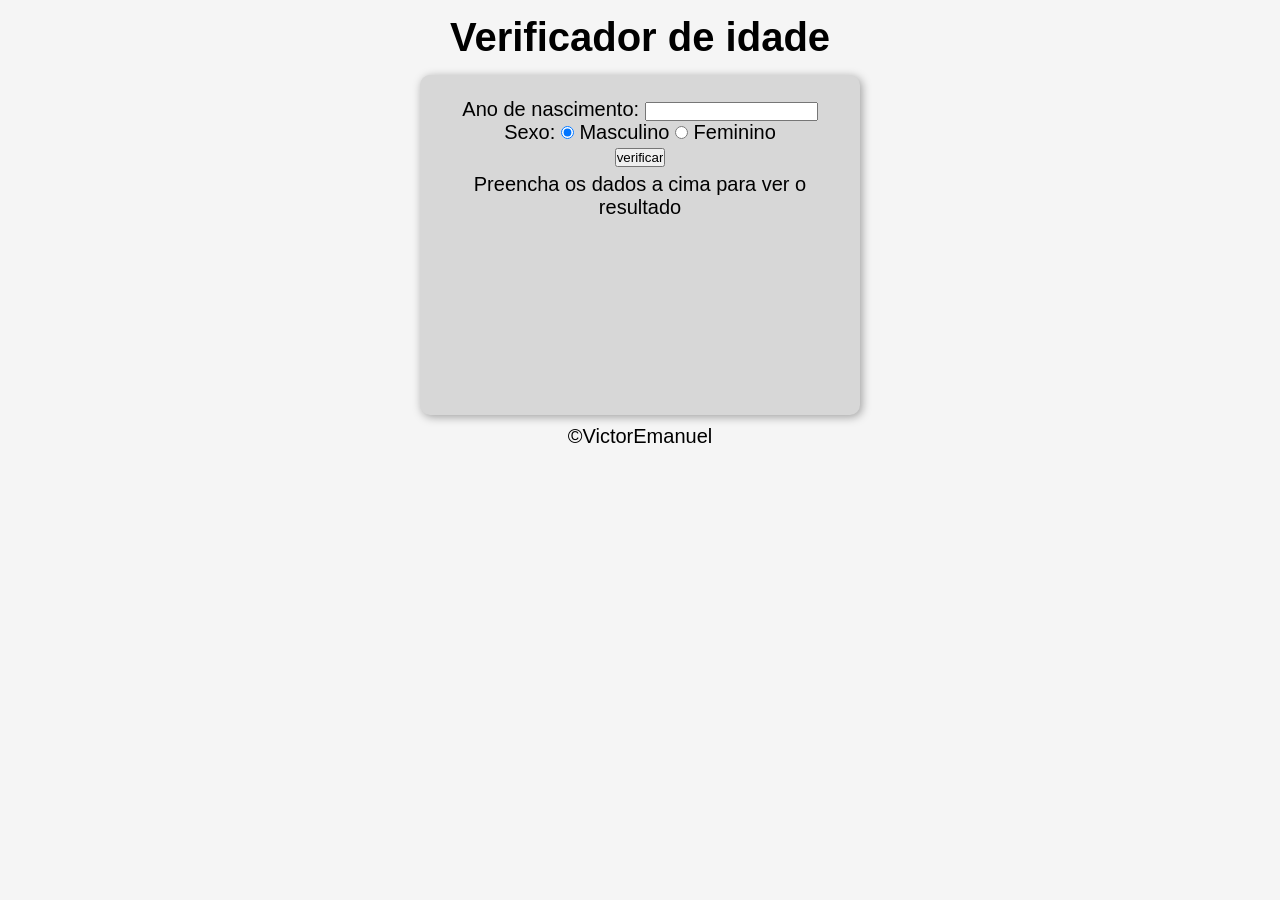
<file: atividade 2/index.html>
<!DOCTYPE html>
<html lang="pt-BR">
<head>
  <meta charset="UTF-8">
  <meta http-equiv="X-UA-Compatible" content="IE=edge">
  <meta name="viewport" content="width=device-width, initial-scale=1.0">
  <title>Verificador de idade</title>
  <link rel="stylesheet" href="sttle.css">
</head>
<body>
  <header>
    <h1>Verificador de idade</h1>
  </header>
  <section>
      <div>
         <p>Ano de nascimento:
           <input type="number" name="txtano" id="txtano" min="0">
          </p>   
          <p>Sexo:
          <input type="radio" name="radsex" id="mas" checked>
          <label for="mas">Masculino</label>
          <input type="radio" name="radsex" id="fem">
          <label for="fem">Feminino</label>
          </p>
          <p> 
          <input type="button" value="verificar" onclick="verificar()">
          </p>
      </div>
      <div id="res">
      Preencha os dados a cima para ver o resultado
      </div>
  </section>
  <footer>
    <p>&copy;VictorEmanuel</p>
  </footer>
  <script src="index.js"></script>
</body>
</html>
</file>
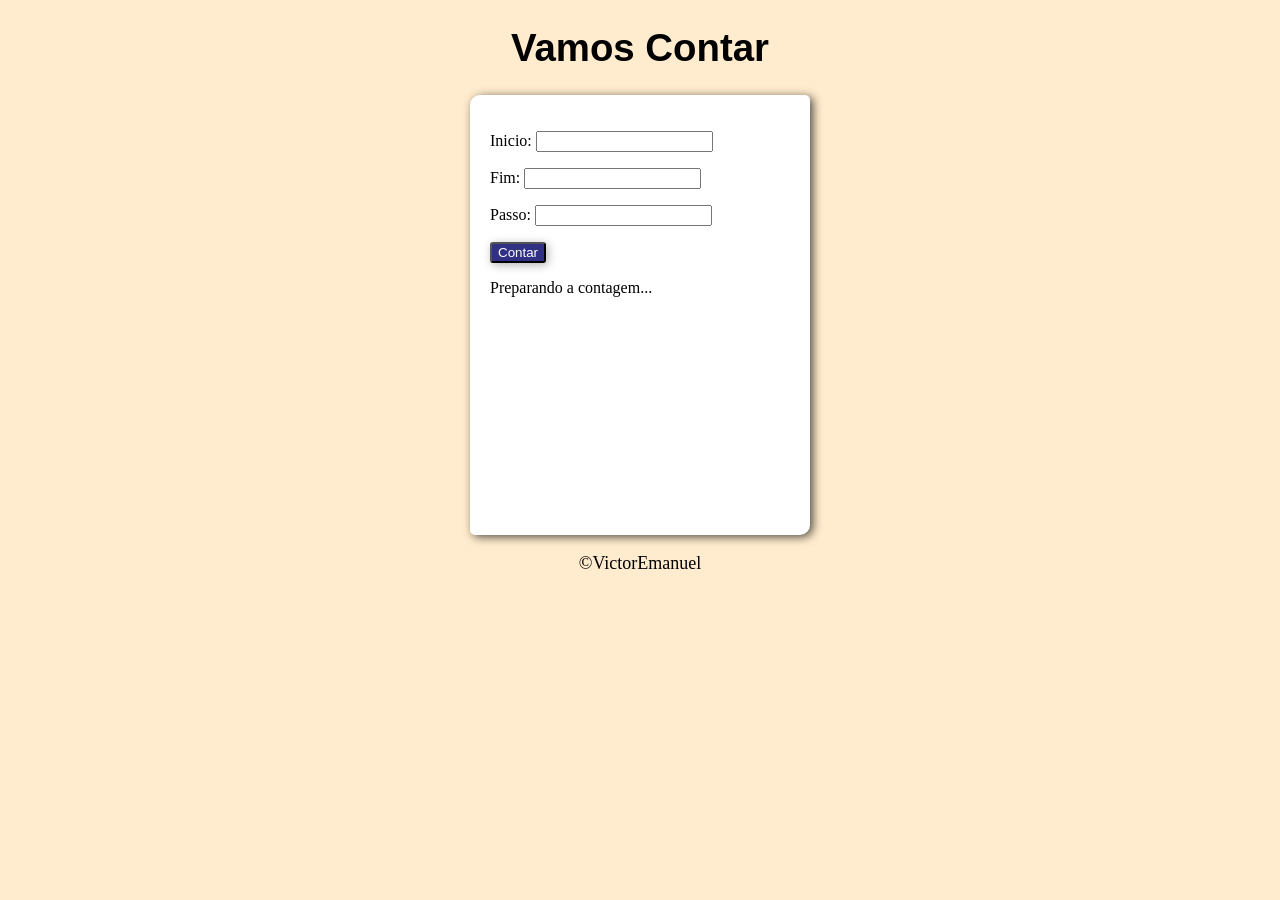
<file: atividade 3 lopping/index.html>
<!DOCTYPE html>
<html lang="en">
<head>
  <meta charset="UTF-8">
  <meta http-equiv="X-UA-Compatible" content="IE=edge">
  <meta name="viewport" content="width=device-width, initial-scale=1.0">
  <title>Document</title>
  <link rel="stylesheet" href="style.css">
</head>
<header>
  <p>
    <h1>Vamos Contar</h1>
  </p>
</header>
<body>
  <section>
    <div>
      <p>
        Inicio: <input type="number" name="inicio" id="txti">
      </p>
      <p>
        Fim: <input type="number" name="fim" id="txtf">
      </p>
      <p>
        Passo: <input type="number" name="passo" id="txtp">
      </p>
      <p>
        <input id="botao" type="button" value="Contar" onclick="contar()">
      </p>
      <p id="res">
        Preparando a contagem...
      </p>
    </div>
  </section>
  <footer>
    <p>&copy;VictorEmanuel</p>
  </footer>
  <script src="script.js"></script>
</body>
</html>
</file>
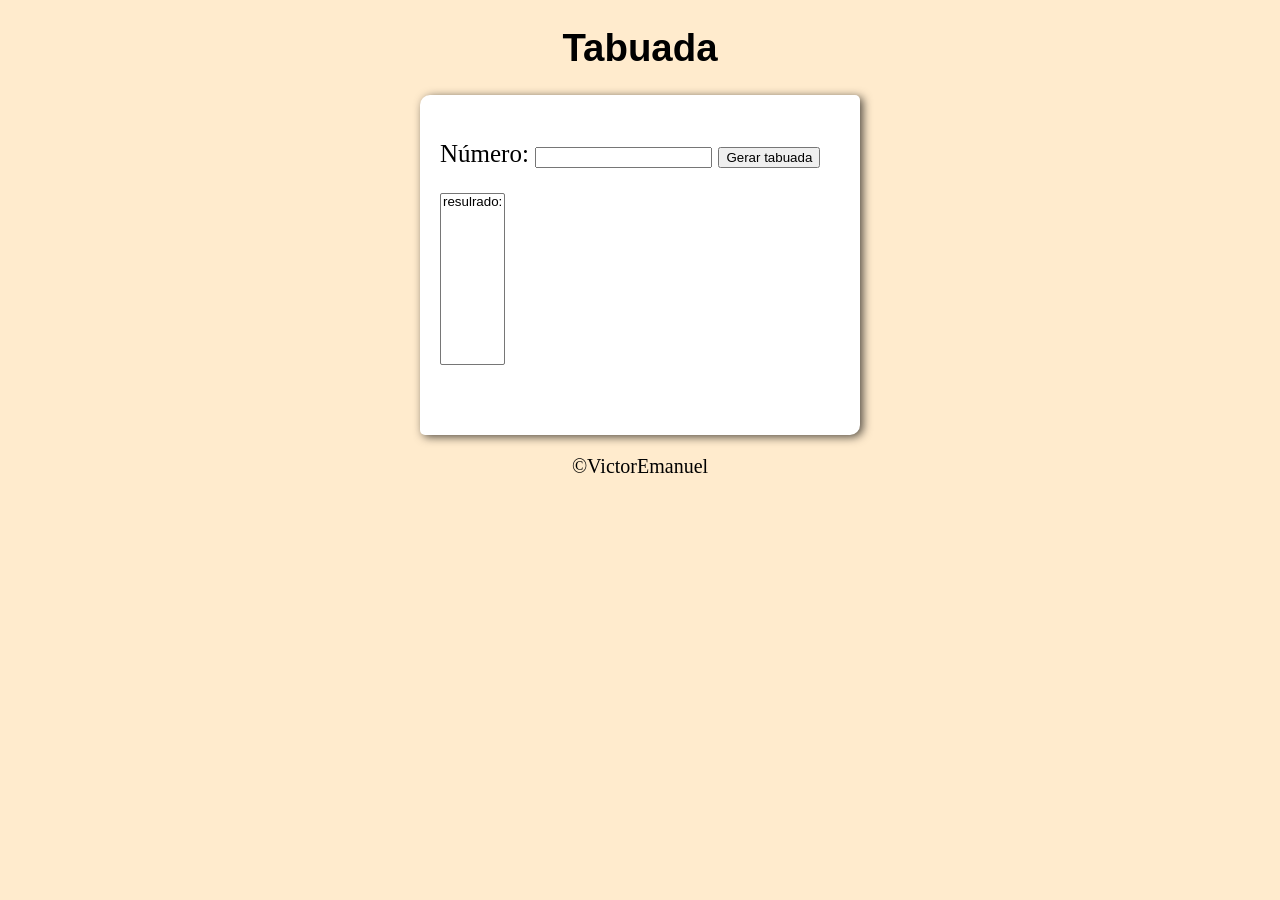
<file: atividade4/index.html>
<!DOCTYPE html>
<html lang="pt-BR">
<head>
  <meta charset="UTF-8">
  <meta http-equiv="X-UA-Compatible" content="IE=edge">
  <meta name="viewport" content="width=device-width, initial-scale=1.0">
  <title>Document</title>
  <link rel="stylesheet" href="style.css">
</head>
<header>
  <p>
    <h1>Tabuada</h1>
  </p>
</header>
<body>
  <section>
   <div>
       <div>
          <p>
          Número: <input type="number" name="num" id="txtn">
          <input type="button" value="Gerar tabuada" onclick="calcular()">
          </p>

       </div>

       <div>
        <p>
         <select name="tabuada" id="seltab" size="10"><option value="texto">resulrado:</option></select>
         
        </p>
       </div>
      
  </div>
  </section>
  <footer>
    <p>&copy;VictorEmanuel</p>
  </footer>
  <script src="script.js"></script>
</body>
</html>
</file>
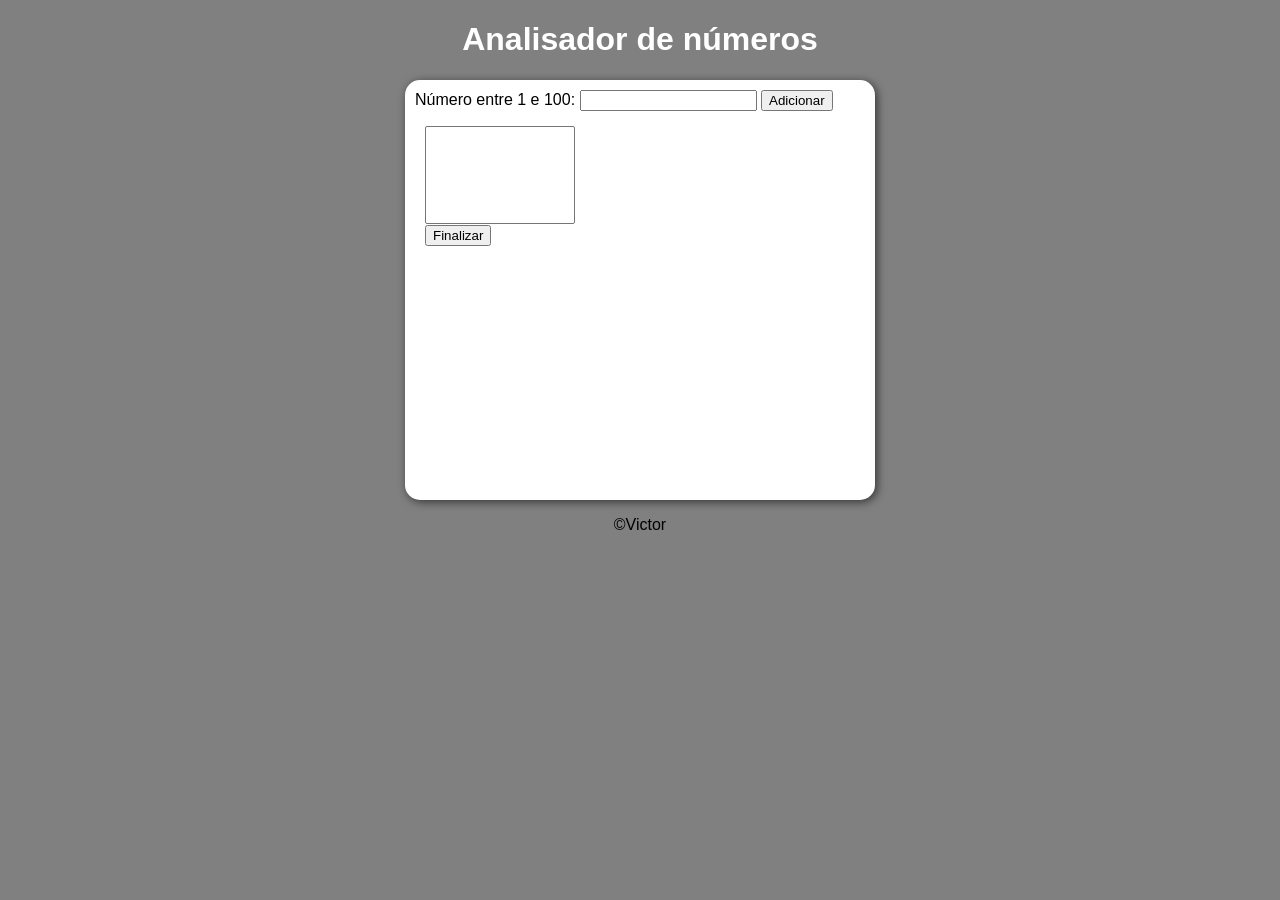
<file: desafio/index.html>
<!DOCTYPE html>
<html lang="pt-br">
<head>
  <meta charset="UTF-8">
  <meta http-equiv="X-UA-Compatible" content="IE=edge">
  <meta name="viewport" content="width=device-width, initial-scale=1.0">
  <title>analisador de números</title>
  <link rel="stylesheet" href="style.css">
</head>
<body>
  <header>
    <h1>Analisador de números</h1>
  </header>
  <section>
      <div>
        Número entre 1 e 100:  <input type="number" name="fnum" id="fnum"> <input type="button" value="Adicionar" onclick="adicionar()">
      </div>
      <div>
         <select name="flista" id="flista" size="6"></select>
      </div>
      <div id="finalizar">
        <input type="button" value="Finalizar" onclick="finalizar()">
      </div>
      <div id="res"></div>
      </section>
  <footer>
    <p>&copy;Victor</p>
  </footer>
  <script src="script.js"></script>
</body>
</html>
</file>
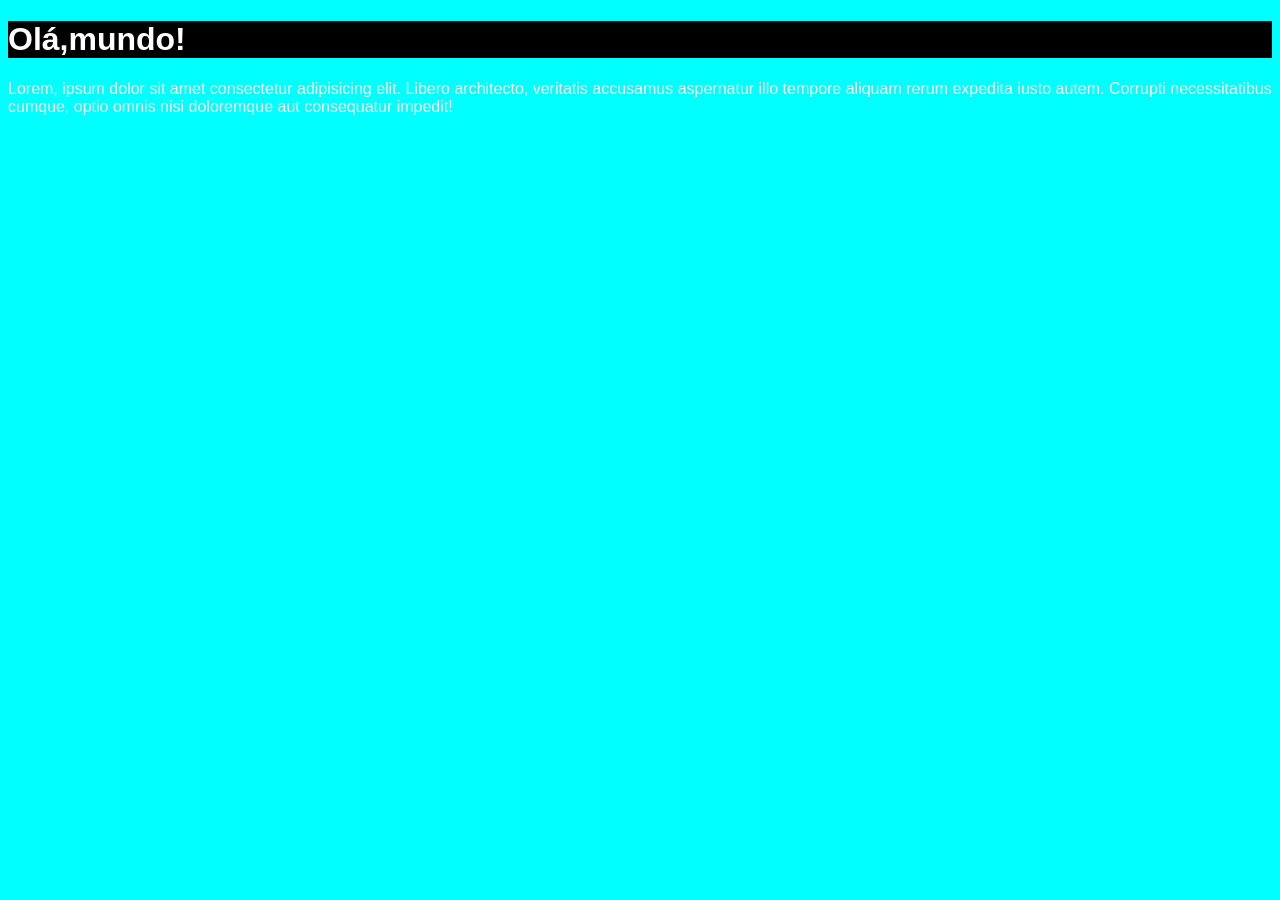
<file: ex.01/index.html>
<!DOCTYPE html>
<html lang="en">
<head>
  <meta charset="UTF-8">
  <meta http-equiv="X-UA-Compatible" content="IE=edge">
  <meta name="viewport" content="width=device-width, initial-scale=1.0">
  <title>Meu primeiro programa</title>
  <style>
    body{
      background-color: aqua;
      color: white;
      font-size: normal;
      font-family: Arial, Helvetica, sans-serif;
    }
    h1{background-color: black;}
    
  </style>
</head>
<body>
  <h1>Olá,mundo!</h1>
  <p>Lorem, ipsum dolor sit amet consectetur adipisicing elit. Libero architecto, veritatis accusamus aspernatur illo tempore aliquam rerum expedita iusto autem. Corrupti necessitatibus cumque, optio omnis nisi doloremque aut consequatur impedit!</p>
  <script>
    alert("Seu viado");
   confirm("está hostando de JS?")
   prompt("Qual é seu nome?")
  </script>
</body>
</html>
</file>
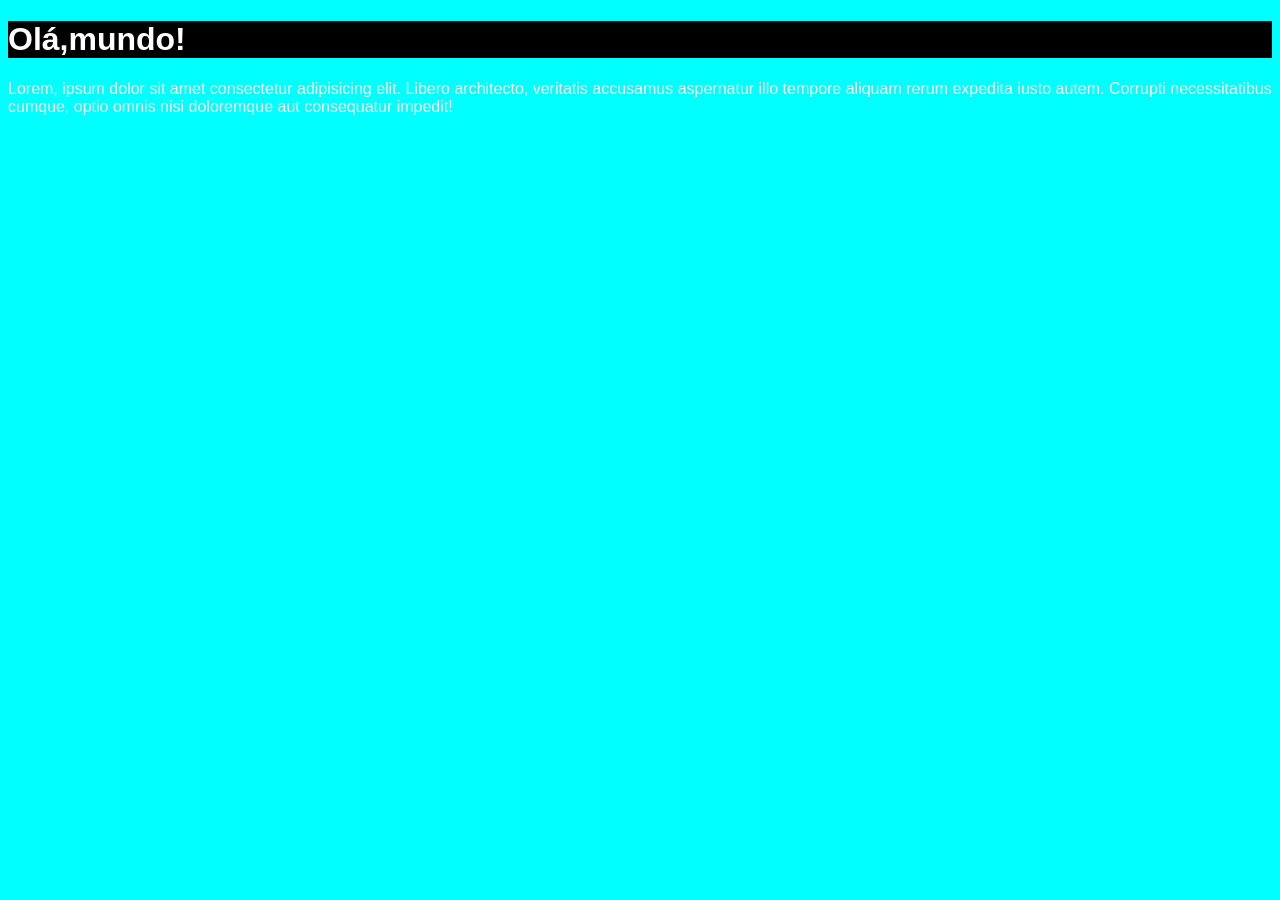
<file: ex.02/index.html>
<!DOCTYPE html>
<html lang="en">
<head>
  <meta charset="UTF-8">
  <meta http-equiv="X-UA-Compatible" content="IE=edge">
  <meta name="viewport" content="width=device-width, initial-scale=1.0">
  <title>Meu primeiro programa</title>
  <style>
    body{
      background-color: aqua;
      color: white;
      font-size: normal;
      font-family: Arial, Helvetica, sans-serif;
    }
    h1{background-color: black;}
    
  </style>
</head>
<body>
  <h1>Olá,mundo!</h1>
  <p>Lorem, ipsum dolor sit amet consectetur adipisicing elit. Libero architecto, veritatis accusamus aspernatur illo tempore aliquam rerum expedita iusto autem. Corrupti necessitatibus cumque, optio omnis nisi doloremque aut consequatur impedit!</p>
  <script>
   // alert("Seu viado");
  //confirm("está gostando de JS?")
   
   var nome= prompt("Qual é seu nome?")
   alert( " é um grande prazer te conhecer,"+nome)//+ é a concatenaçaõ
  </script>
</body>
</html>
</file>
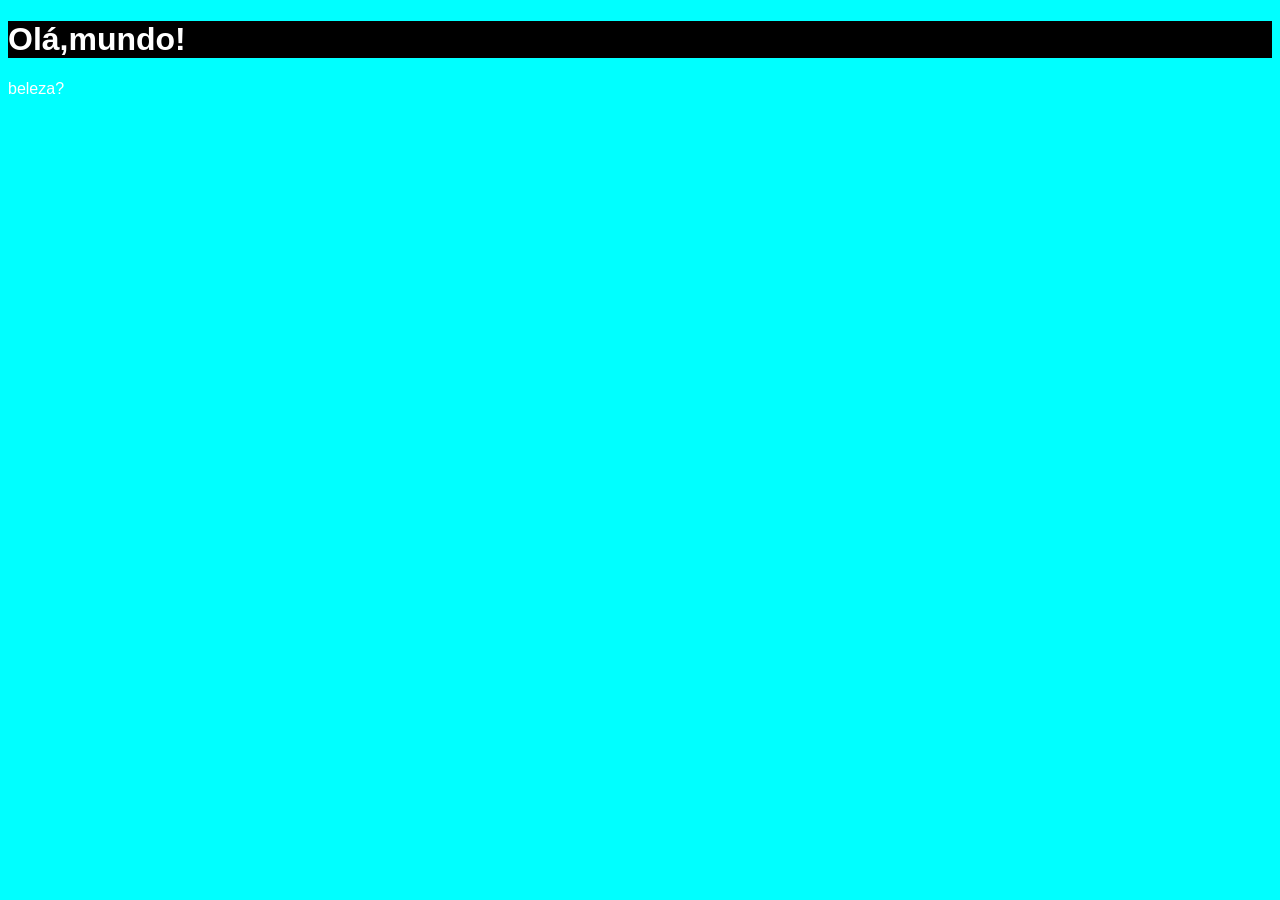
<file: ex.03/index.html>
<!DOCTYPE html>
<html lang="en">
<head>
  <meta charset="UTF-8">
  <meta http-equiv="X-UA-Compatible" content="IE=edge">
  <meta name="viewport" content="width=device-width, initial-scale=1.0">
  <title>Meu primeiro programa</title>
  <style>
    body{
      background-color: aqua;
      color: white;
      font-size: normal;
      font-family: Arial, Helvetica, sans-serif;
    }
    h1{background-color: black;}
    
  </style>
</head>
<body>
  <h1>Olá,mundo!</h1>
  <p>beleza?</p>
  <script>
   var n1= Number(prompt("digite um numero:"))
   var n2= Number(prompt("digite outro numero:"))
   var s= n1 + n2 
   alert(`A soma entre ${n1} e ${n2} é : igual a ${s}`)
   // converção de string para numero:
   //parseInt()//converter para inteiro

  // parseFloat()//converter para real

  //pode se usar uma abreviação chamada "number()" nessa caso o js decide se o numero lido é inteiro ou real.
  //--------------------------------
  //converção de numero para istring:
  //String(n)
  //string() ou ntoString()
  </script>
</body>
</html>
</file>
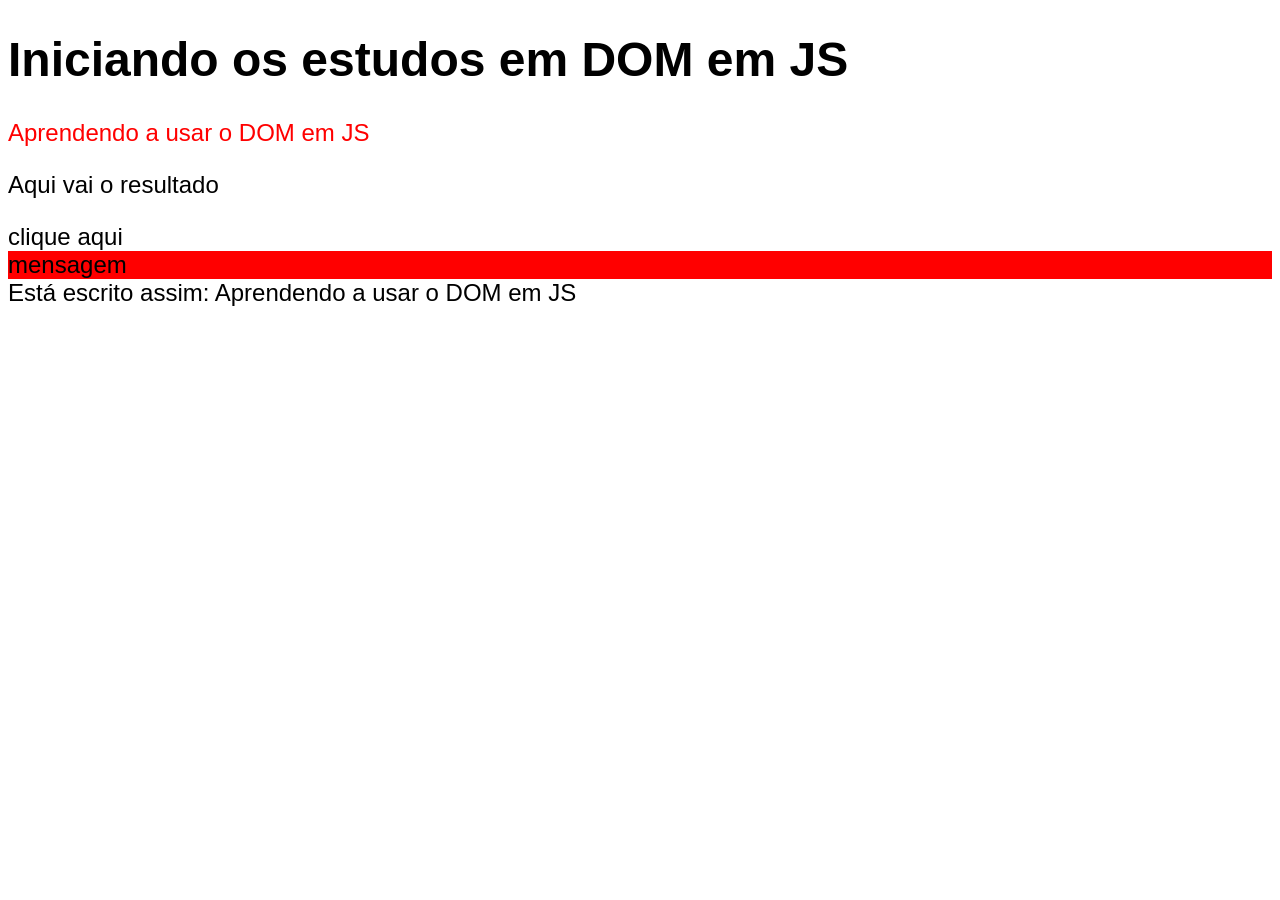
<file: ex.05/index.html>
<!DOCTYPE html>
<html lang="en">
<head>
  <meta charset="UTF-8">
  <meta http-equiv="X-UA-Compatible" content="IE=edge">
  <meta name="viewport" content="width=device-width, initial-scale=1.0">
  <title>Primeiros passos com DOM</title>
  <style>
  body{
    background-color: blue;
    color: black;
    font: normal 18pt arial;
  }
  </style>
</head>
<body>
  <h1>Iniciando os estudos em  <strong>DOM</strong> em JS </h1>
  <p>Aprendendo a usar o DOM em JS</p>
  <p>Aqui vai o resultado</p>
  <div>clique aqui</div>
  <div id="msg"> mensagem</div>
  <script>
    var corpo=document.body
    var p1= document.getElementsByTagName('p')[0]
    document.write("Está escrito assim: " + p1.innerText)
    p1.style.color='red'
    corpo.style.background='white'
    //var d= document.getElementById("msg") 
    //d.style.backgroundColor= 'green'
    //d.innerText='...(olhe o codigo)'
    var d = document.querySelector('div#msg')
    d.style.background='red'
  </script>
</body>
</html>
</file>
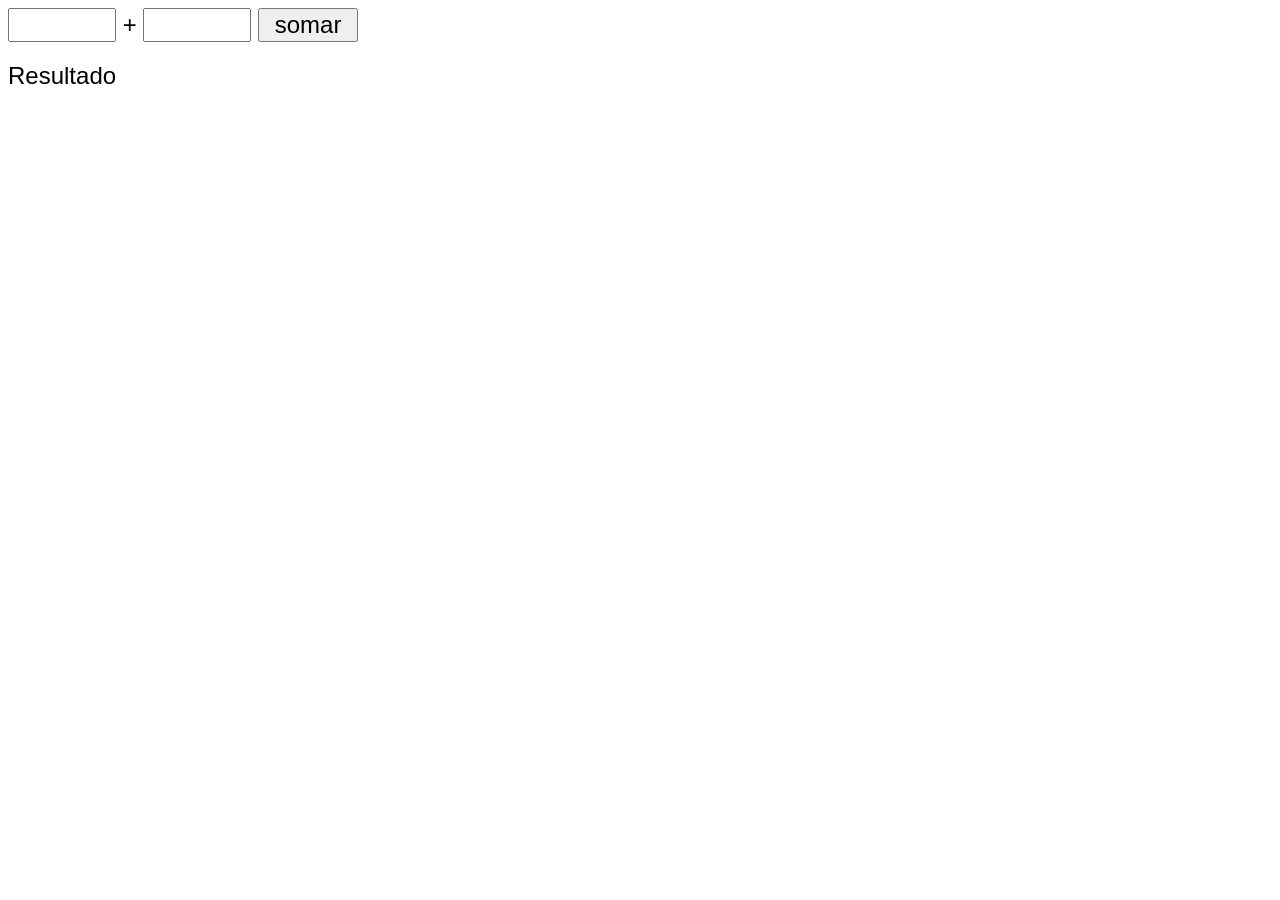
<file: ex.07/index.html>
<!DOCTYPE html>
<html lang="pt-BR">
<head>
  <meta charset="UTF-8">
  <meta http-equiv="X-UA-Compatible" content="IE=edge">
  <meta name="viewport" content="width=device-width, initial-scale=1.0">
  <title>Somando números</title>
  <style>
    body{
      font:  normal 18pt arial;
      

    }
    input{
      font: normal 18pt arial;
      width: 100px;
    }
    div#res{
      margin-top: 20px;
    }
      </style>
</head>
<body>
 <input type="number" name="txtn1" id="txtn1"> +
 <input type="number" name="txtn2" id="txtn2">
 <input type="button" value="somar"  onclick="somar ()">
 <div id="res">Resultado</div>
 <script>
   function somar(){
      var tn1 = window.document.getElementById('txtn1')
      var tn2 = window.document.getElementById("txtn2")
      var n1 = Number(tn1.value) 
      var n2 = Number(tn2.value)
      var s = n1 + n2
      res. innerHTML = s
   }
 </script>
</body>
</html>
</file>
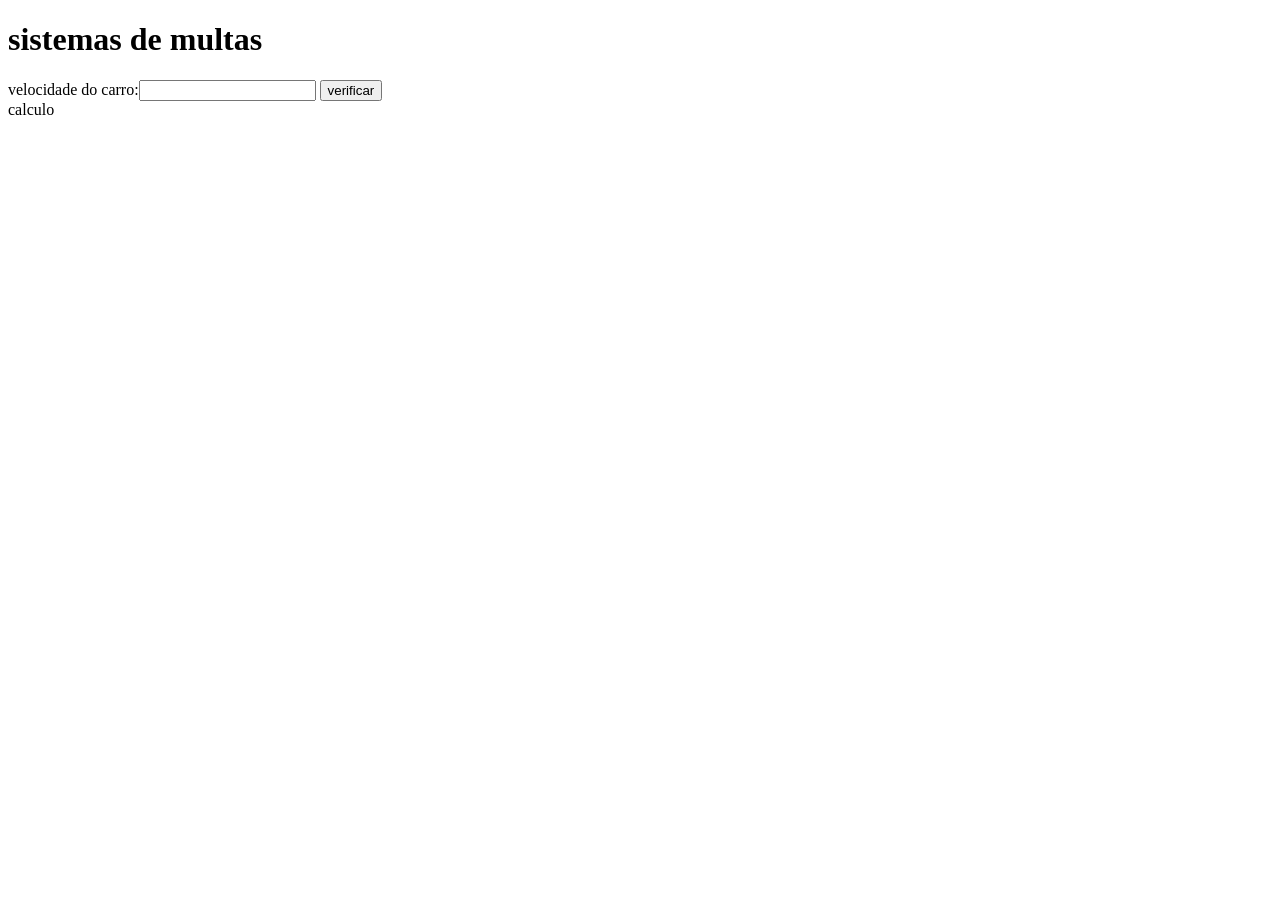
<file: ex.08/index.html>
<!DOCTYPE html>
<html lang="pt-BR">
<head>
  <meta charset="UTF-8">
  <meta http-equiv="X-UA-Compatible" content="IE=edge">
  <meta name="viewport" content="width=device-width, initial-scale=1.0">
  <title></title>
  
</head>
<body>
  <h1>sistemas de multas</h1>
  velocidade do carro:<input type="number" name="txtvel" id="txtvel">
  <input type="button" value="verificar" onclick="calcular()">
  <div id="res">calculo</div>
  <script>
    function calcular(){
      var txtv = window.document.querySelector('input#txtvel')
      var res = window.document.querySelector('div#res')
      var vel = Number(txtv.value)
      res.innerHTML= `<p>Sua velocidade é de: ${vel} km/h</p>`
      if(vel>60){
        res.innerHTML+= "<p> Voce está <strong>Multado</strong></p>"
      }
      res.innerHTML+= "<p> Dirija com segurança</p>"
    }
  </script>
  
</body>
</html>
</file>
<file: atividade 2/sttle.css>
*{
  margin: 0px;
  padding: 0px;
}
header{
  text-align: center;
  padding: 15px;
  width: 500px;
  margin:auto; 
}
body{
  background-color:whitesmoke;
  font: normal 15pt Arial;
  
}
section{
  background-color: #D7D7D7;
  border-radius: 10px;
  padding: 20px;
  width: 400px;
  height: 300px;
  margin:auto;
  box-shadow: 2px 2px 10px rgba(0, 0, 0, 0.352); 
}
div{
  text-align: center;
  padding: 3px;
}
img#foto{
  margin: 10px 30px;
}
footer{
  text-align: center;
  color: black;
  margin-top: 10px;
}
</file>
<file: atividade 3 lopping/style.css>
header{
  text-align: center;
  font-family: Arial, Helvetica, sans-serif;
  font-size: larger;
}
body{
  background-color: blanchedalmond;
}
section{
  background-color:white;
  padding: 20px;
  width: 300px;
  height: 400px;
  border-radius: 10px 5px;
  box-shadow: 3px 2px 10px rgba(0, 0, 0, 0.681);
  margin: auto;
}
footer{
  text-align: center;
  font-size: large;
}
#botao{
  color: white;
  background-color: rgb(48, 48, 133);
  border-radius: 3px;
  box-shadow: 2px 2px 10px rgba(0, 0, 0, 0.304);
  
}
</file>
<file: atividade4/style.css>
header{
  text-align: center;
  font-family: Arial, Helvetica, sans-serif;
  font-size: larger;
}
body{
  background-color: blanchedalmond;
}
section{
  background-color:white;
  padding: 20px;
  width: 400px;
  height: 300px;
  border-radius: 10px 5px;
  box-shadow: 3px 2px 10px rgba(0, 0, 0, 0.681);
  margin: auto;
  font-size: 25px;
}
footer{
  text-align: center;
  font-size: 20px;
}
#botao{
  color: white;
  background-color: rgb(48, 48, 133);
  border-radius: 3px;
  box-shadow: 2px 2px 10px rgba(0, 0, 0, 0.304);
  
}
</file>
<file: desafio/style.css>
header{
  text-align: center;
  color:white;
  
}
body{
  background-color: gray;
  font-family: 'Franklin Gothic Medium', 'Arial Narrow', Arial, sans-serif;
 
}
section{
  background-color: white;
  height: 400px;
  width: 450px;
  margin: auto;
  border-radius: 15px;
  padding: 10px;
  box-shadow:2px 2px 10px rgba(0, 0, 0, 0.598)
}
select{
  width: 150px;
  margin: 15px 10px 0px ;
}
#finalizar{
  margin: 0px 10px;
}
footer{
  text-align: center;
  color: black;
}
</file>
